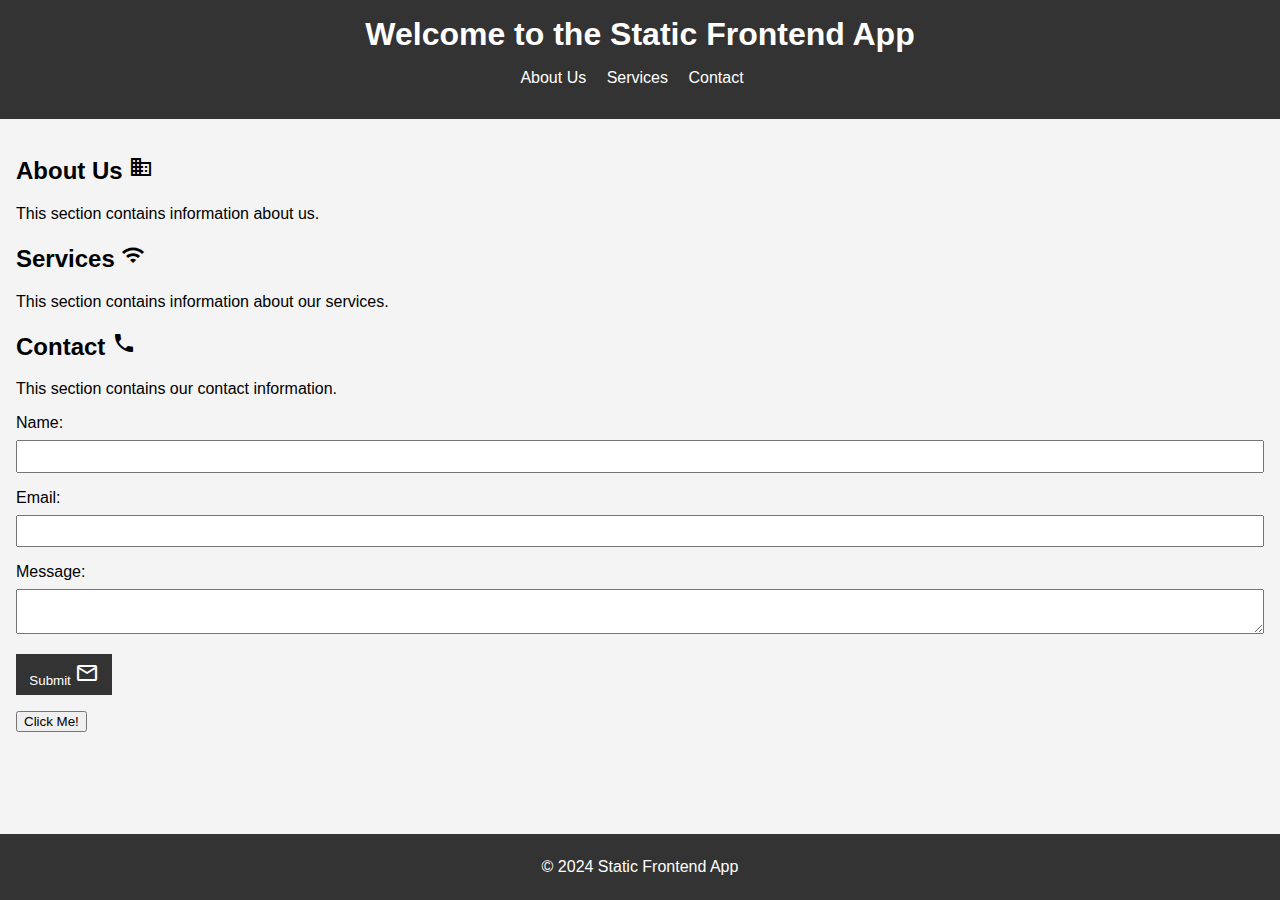
<file: index.html>
<!DOCTYPE html>
<html lang="en">
<head>
    <meta charset="UTF-8">
    <meta name="viewport" content="width=device-width, initial-scale=1.0">
    <title>Static Frontend App</title>
    <link href="https://fonts.googleapis.com/icon?family=Material+Icons" rel="stylesheet">
    <link rel="stylesheet" href="styles.css">
</head>
<body>
    <div id="header"></div>
    <main>
        <section id="about">
            <h2>About Us <i class="material-icons">business</i></h2>
            <p>This section contains information about us.</p>
        </section>
        <section id="services">
            <h2>Services <i class="material-icons">wifi</i></h2>
            <p>This section contains information about our services.</p>
        </section>
        <section id="contact">
            <h2>Contact <i class="material-icons">call</i></h2>
            <p>This section contains our contact information.</p>
            <form id="contactForm">
                <div>
                    <label for="name">Name:</label>
                    <input type="text" id="name" name="name" required>
                </div>
                <div>
                    <label for="email">Email:</label>
                    <input type="email" id="email" name="email" required>
                </div>
                <div>
                    <label for="message">Message:</label>
                    <textarea id="message" name="message" required></textarea>
                </div>
                <button type="submit">Submit <i class="material-icons">mail_outline</i></button>
            </form>
        </section>
        <button id="alertButton">Click Me!</button>
    </main>
    <div id="footer"></div>
    <script src="script.js"></script>
</body>
</html>
</file>
<file: styles.css>
/* Styles for Static Frontend App */
body {
    font-family: Arial, sans-serif;
    margin: 0;
    padding: 0;
    background-color: #f4f4f4;
}

header {
    background-color: #333;
    color: #fff;
    padding: 1em 0;
    text-align: center;
    animation: fadeIn 2s ease-in-out;
}

header h1 {
    margin: 0;
}

header nav {
    margin-top: 1em;
}

header nav ul {
    list-style: none;
    padding: 0;
}

header nav ul li {
    display: inline;
    margin-right: 1em;
}

header nav ul li a {
    color: #fff;
    text-decoration: none;
}

main {
    padding: 1em;
    animation: fadeIn 2s ease-in-out;
}

main section {
    margin-bottom: 1em;
}

footer {
    background-color: #333;
    color: #fff;
    text-align: center;
    padding: 0.5em 0;
    position: fixed;
    bottom: 0;
    width: 100%;
    animation: fadeIn 2s ease-in-out;
}

form {
    margin-top: 1em;
}

form div {
    margin-bottom: 1em;
}

form label {
    display: block;
    margin-bottom: 0.5em;
}

form input, form textarea {
    width: 100%;
    padding: 0.5em;
    box-sizing: border-box;
}

form button {
    padding: 0.5em 1em;
    background-color: #333;
    color: #fff;
    border: none;
    cursor: pointer;
    animation: fadeIn 2s ease-in-out;
}

/* Responsive Design */
@media (max-width: 768px) {
    header nav ul li {
        display: block;
        margin: 0.5em 0;
    }

    footer {
        position: static;
    }
}

/* Animations */
@keyframes fadeIn {
    from {
        opacity: 0;
    }
    to {
        opacity: 1;
    }
}
</file>
